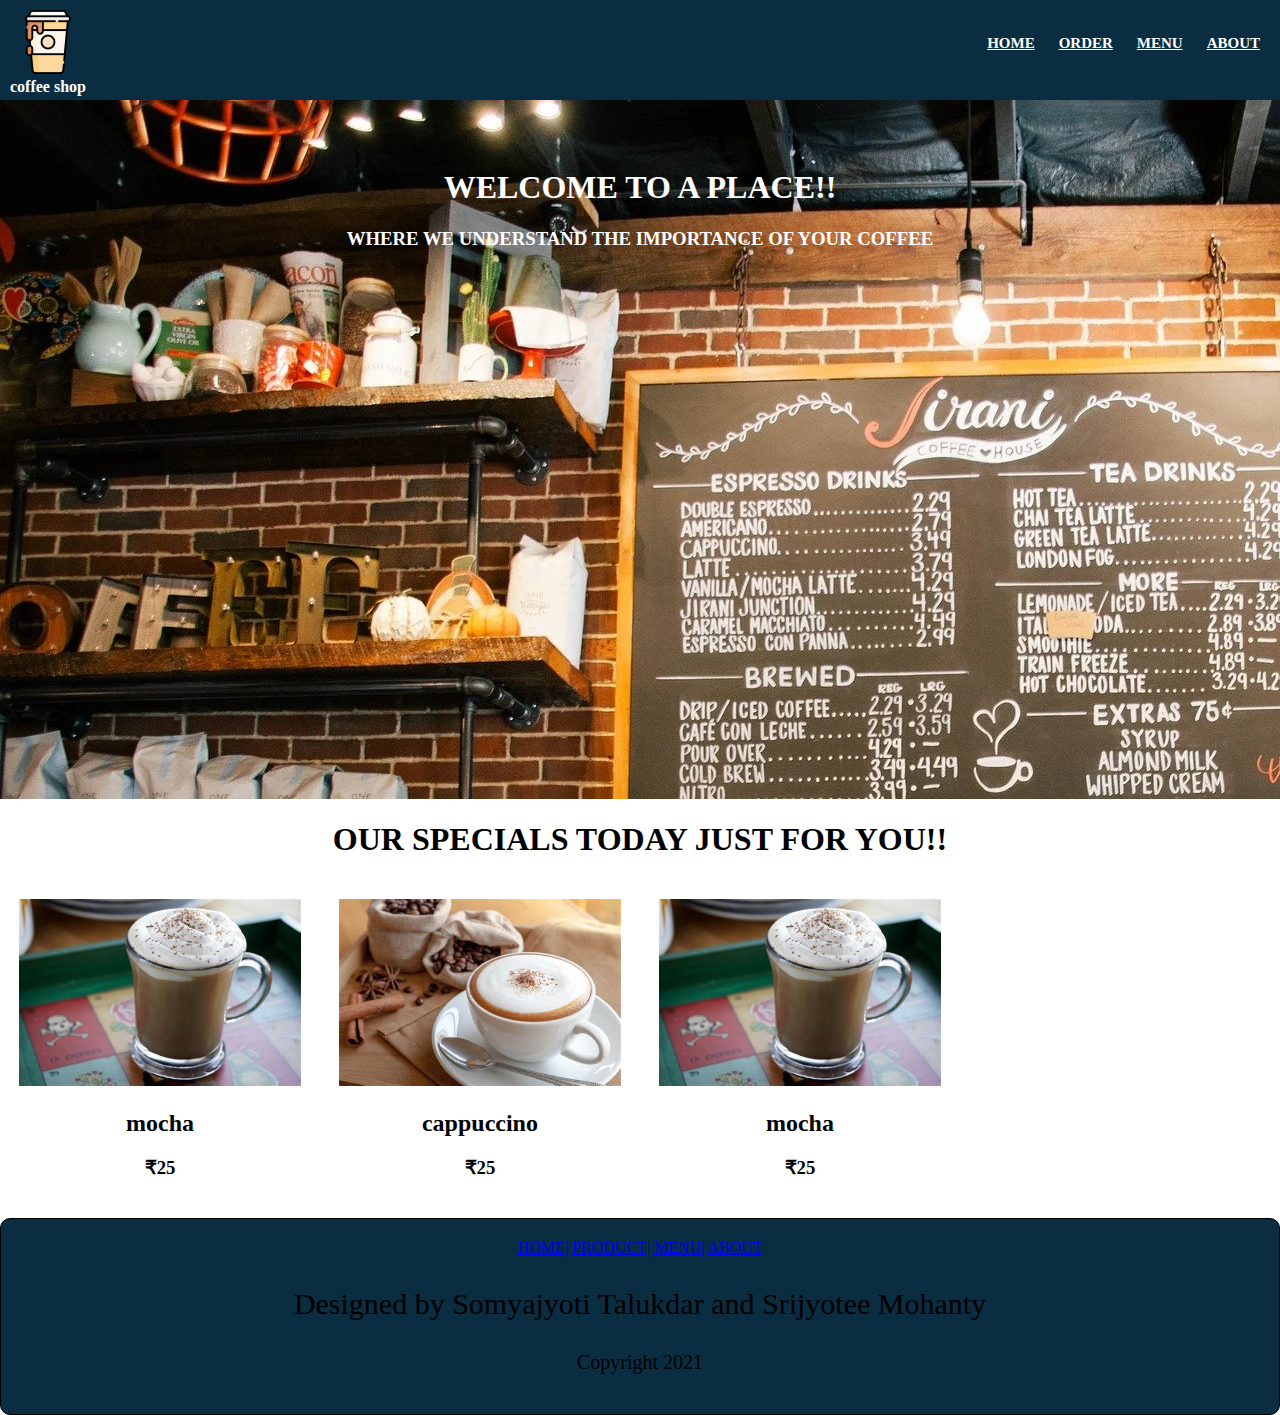
<file: coffee shopfinal/coffee shop/index.html>
<!DOCTYPE html>
<html>
  <head>
  	<meta name="viewport" content="width=device-width,initial-scale=1.0">
  	<title>Blissful coffee</title>
  	<link rel="stylesheet" type="text/css" href="coffeeshop.css">

   <link rel="stylesheet" href="https://cdnjs.cloudflare.com/ajax/libs/font-awesome/4.7.0/css/font-awesome.min.css">

  </head>
  <body>
  	<div class="container">
  	<header class="coffee-header">
  		<div class="coffee-logo">
  			<img src="coffee-logo.png">
  			<span class="logo-text">coffee shop</span>
  		</div>
  			<nav class="coffee-nav">
  				<a href="index.html">HOME</a>
  				<a href="order.html">ORDER</a>
  				<a href="Menu.html">MENU</a>
  				<a href="about.html">ABOUT</a>
  			

  				
  			</nav>
  		</header>
<div class="site-content">
	<div class="image-content">

		<h1 class="qoute">WELCOME TO A PLACE!!</h1>
			<h3 class="qoute">WHERE WE UNDERSTAND THE IMPORTANCE OF YOUR COFFEE</h3>
	</div>
	<div class="card-list">
		<h1 id="product">OUR SPECIALS TODAY JUST FOR YOU!!</h1>
		<div class="card">
		<img src="mocha_card.png">
		<div>
			<h2>mocha</h2>
			<h3>&#8377;25</h3>
		</div>	
		</div>
		<div class="card">
		<img src="cappuccino_card.png">
		<div>
			<h2>cappuccino</h2>
			<h3>&#8377;25</h3>
		</div>	
		</div>

	
		<div class="card">
		<img src="mocha_card.png">
		<div>
			<h2>mocha</h2>
			<h3>&#8377;25</h3>
		</div>	
		</div>
		</div>
	
  		<p></p>
  		<footer class="footer">
    <div style="height: 50%;">
    	<a href="index.html">HOME|</a>
  				<a href="product.html">PRODUCT|</a>
  				<a href="menu.html">MENU|</a>
  				<a href="about.html">ABOUT</a>
  			 
    </div>
    <div style="height: 50%;" style="color: #0a2d42;">
     
     <p style="font-size: 30px;"> Designed by Somyajyoti Talukdar and Srijyotee Mohanty</p>
     <p style="font-size: 20px;"> Copyright 2021</p>
    </div>

  
</footer>

  	</body>
  	</html>
</file>
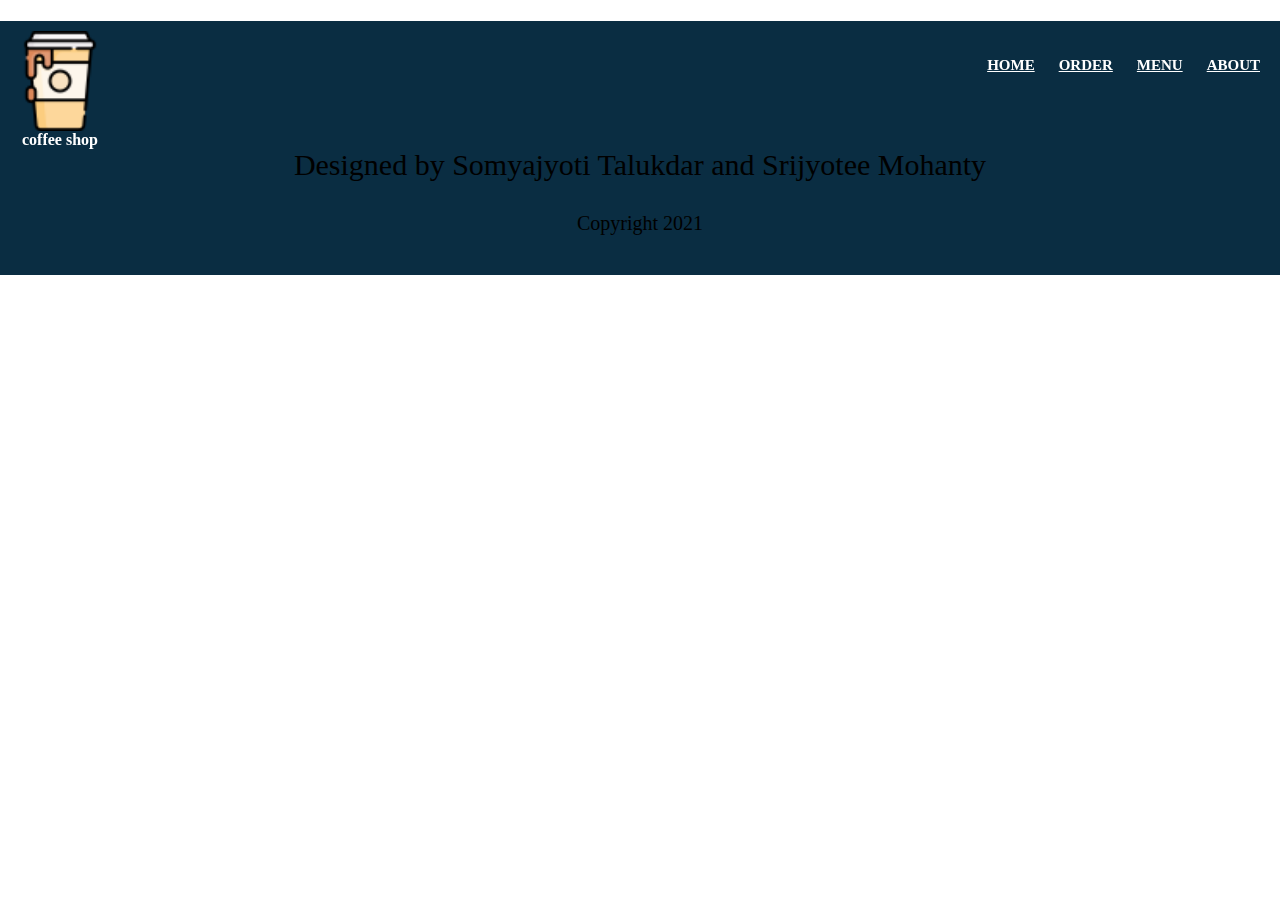
<file: coffee shopfinal/coffee shop/order.html>
<!DOCTYPE html>
<html>
  <head>
    <meta name="viewport" content="width=device-width,initial-scale=1.0">
    <title>About Blissful coffee</title>
    <link rel="stylesheet" type="text/css" href="about.css">
  </head>
  <body>
    <header class="coffee-header">
      <div class="coffee-logo">
        <img src="coffee-logo.png">
        <span class="logo-text">coffee shop</span>
      </div>
        <nav class="coffee-nav">
          <a href="index.html">HOME</a>
          <a href="order.html">ORDER</a>
          <a href="menu.html">MENU</a>
          <a href="about.html">ABOUT</a>
        

          
        </nav>
      </header>
      <div class="order-section">
    <h1 id="order">Order</h1>
    <script type="text/javascript" src="https://form.jotform.com/jsform/211651157836053"></script>
    
  </div>
    <footer class="footer">
    <div style="height: 50%;">
      <a href="index.html">HOME|</a>
          <a href="product.html">PRODUCT|</a>
          <a href="menu.html">MENU|</a>
          <a href="about.html">ABOUT</a>
         
    </div>
    <div style="height: 50%;" style="color: #0a2d42;">
     
     <p style="font-size: 30px;"> Designed by Somyajyoti Talukdar and Srijyotee Mohanty</p>
     <p style="font-size: 20px;"> Copyright 2021</p>
    </div>

  
</footer>
    </body>
    </html>
</file>
<file: coffee shopfinal/coffee shop/coffeeshop.css>
body{
	margin: 0px;
}
.coffee-header{
	position: fixed;
	left: 0px;
	right: 0px;
	height: 100px;
	width:100%;
	background-color: #0a2d42;
	z-index: 100;
}
.coffee-logo{
	height: 100%;
	text-align: center;
	margin: 10px;
	float: left;
}
.logo-text{
	display: block;
	font-family: bold;
	font-weight:bold;
	color: white;
}
.coffee-nav{
	float:right;
	height: 100%;
}
.coffee-nav a{
	color: white;
	font-size: 15px;
	font-weight: 700;
	font-family: "helvetica neve";
	padding-right: 20px;
	padding-top: 12%;
	display: inline-block;
}
.site-content{
	position:absolute;
	top: 78px;
	width:100%;
}
.image-content{
	background-image: url("background-image.png");
	height:700px;
	width: 100%;
	text-align:center;
}
.qoute{
	color: white;
	font-family: "helvetica neue";
	position: relative;
	top: 10%;
}
.card-list{
	width: 100%;

}
#product{
	text-align: center;
}
.card{
	width: 22%;
	padding: 1.5%;
	height: 300px;
	float: left;
	text-align: center;
}
.card img{
	width:100%;

}


.footer

	
   {
     border: 1px solid;
     border-radius: 10px;
     background-color: #0a2d42;
     padding: 20px;
     margin: 15px 0 0 0px;
     clear: both;
     text-align: center;
    
}
</file>
<file: coffee shopfinal/coffee shop/about.css>
body{
    margin:0;
    height:100%;
}
img{
  display:block;
  width:100%; height:100%;
  object-fit: cover;
}
.footer

	
   {
     border: 0px solid;
     border-radius: 0px;
     background-color: #0a2d42;
     padding: 20px;
     margin: 15px 0 0 0px;
     clear: both;
     text-align: center;
    
}
.coffee-header{
  position: fixed;
  left: 0px;
  right: 0px;
  height: 100px;
  width:100%;
  background-color: #0a2d42;
  z-index: 100;
}
.coffee-logo{
  height: 100%;
  text-align: center;
  margin: 10px;
  float: left;
}
.logo-text{
  display: block;
  font-family: bold;
  font-weight:bold;
  color: white;
}
.coffee-nav{
  float:right;
  height: 100%;
}
.coffee-nav a{
  color: white;
  font-size: 15px;
  font-weight: 700;
  font-family: "helvetica neve";
  padding-right: 20px;
  padding-top: 12%;
  display: inline-block;
}
.site-content{
  position:absolute;
  top: 78px;
  width:100%;
}
</file>
